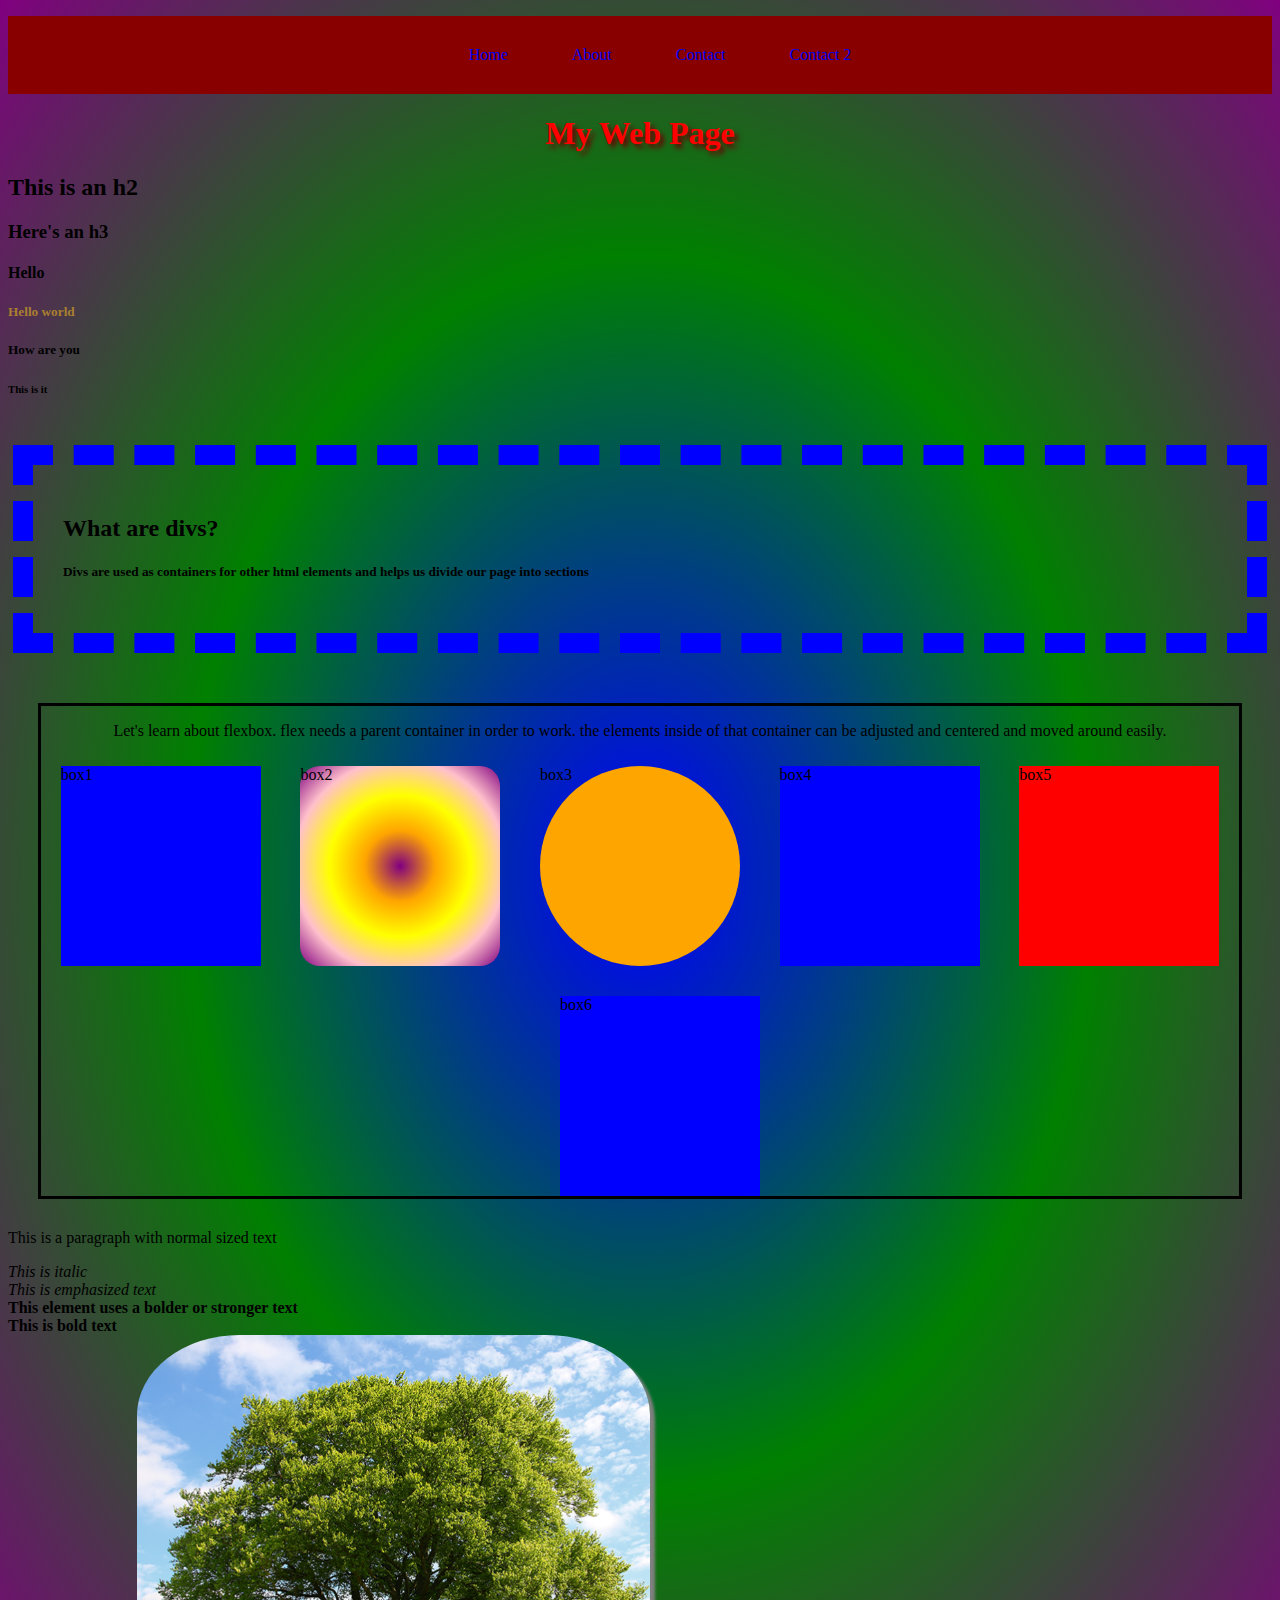
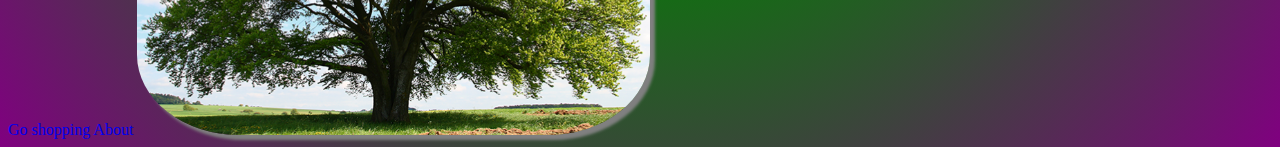
<file: index.html>
<!DOCTYPE html>
<html lang="en">
<head>
    <meta charset="UTF-8">
    <meta http-equiv="X-UA-Compatible" content="IE=edge">
    <meta name="viewport" content="width=device-width, initial-scale=1.0">
    <title>Coding Practice</title>
    <link rel="stylesheet" href="style.css">
</head>
<body>

<header>
  <nav>
    <ul>
     <a href="index.html"><li>Home</li></a>
     <a href= "about.html"><li>About</li></a>
     <a href= "contact.html"><li>Contact</li></a>
     <a href= "contact2.html"><li>Contact 2</li></a>
    </ul> 
  </nav>
</header>

<h1>My Web Page</h1>
<h2>This is an h2</h2>
<h3>Here's an h3</h3>
<h4>Hello</h4>
<h5 class= "title">Hello world</h5>
<h5>How are you</h5>
<h6>This is it</h6>

<div class= "container">
    <h2>What are divs?</h2>
    <h5>Divs are used as containers for other html elements and helps us divide our page into sections</h5>
</div>

<div class="flex"><p>
  Let's learn about flexbox. flex needs a parent container in order to work. the elements inside of that container can be adjusted and centered and moved around easily. 
</p>

<div class= "box" id="box1">box1</div>
<div class= "box" id="box2">box2</div>
<div class= "box" id="box3">box3</div>  
<div class= "box" id="box4">box4</div>
<div class= "box" id="box5">box5</div>
<div class= "box" id="box6">box6</div>
</div>

<section>
  <p>This is a paragraph with normal sized text</p>
  <i>This is italic</i><br>
  <em>This is emphasized text</em><br>
  <strong>This element uses a bolder or stronger text</strong><br>
  <b>This is bold text</b>  

</section>

<a href="https://amazon.com"">Go shopping</a> 
<a href="about.html">About</a>


<a href="https://petfinder.com"><img src="Tree1.jpeg" height= "400" alt="tree" class="circleImg"></a>


</body>
</html>
</file>
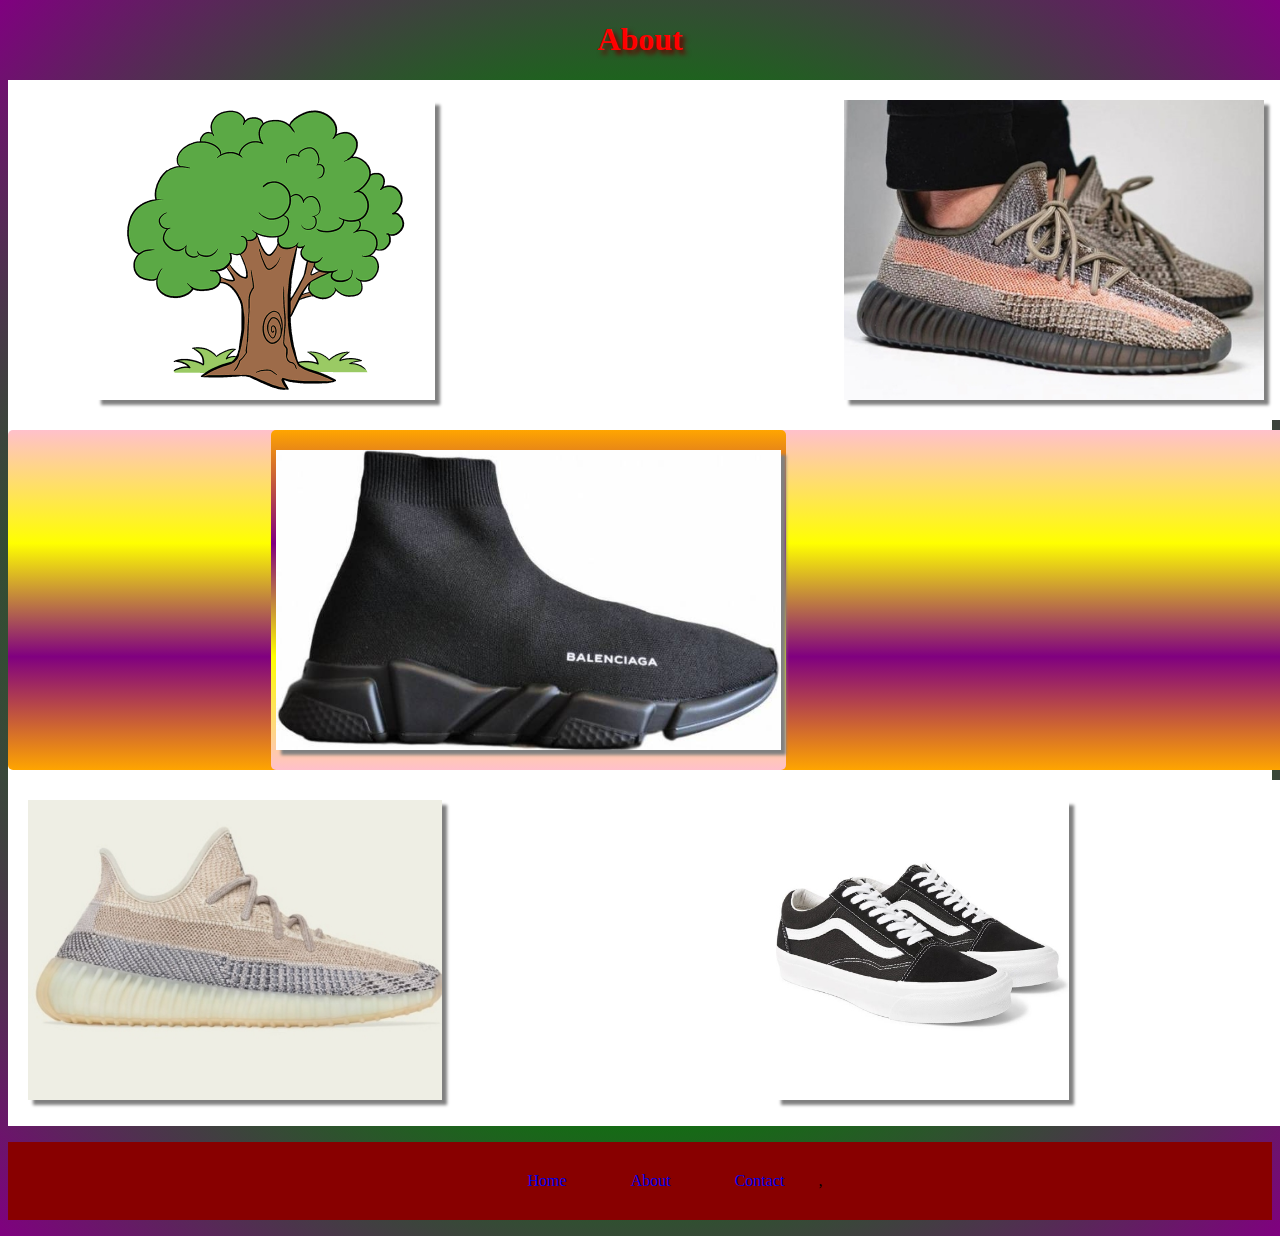
<file: about.html>
<!DOCTYPE html>
<html lang="en">
<head>
    <meta charset="UTF-8">
    <meta http-equiv="X-UA-Compatible" content="IE=edge">
    <meta name="viewport" content="width=device-width, initial-scale=1.0">
    <title>My About Page</title>
    <link rel="stylesheet" href="style.css">

</head>
<body>
    <h1>About</h1>
    <div class="wrapper">
        <div class="Box a"><img src="Tree2.png" alt="Tree" height = 300px></div>
        <div class="Box b"><img src="shoe1.jpg" alt="shoe1" height = 300px></div>
        <div class="Box c"></div>
        <div class="Box d"><img src="shoe3.jpg" alt="shoe3" height = 300px></div>
        <div class="Box e"><img src="shoe4.jpg" alt="shoe4" height = 300px></div>
        <div class="Box f"><img src="shoe5.jpg" alt="shoe5" height = 300px></div>
      </div>
    <header>
        <nav>
          <ul>
           <a href="index.html"><li>Home</li></a>
           <a href= "about.html"><li>About</li></a>
           <a href= "contact.html"><li>Contact</li></a>  
,
</file>
<file: style.css>
h1 {
    text-align: center;
    color: red;
    text-shadow: 4px 4px 5px rgb(105, 0, 0);
}

.title{
    color:rgb(170, 127, 47); 
}

a {
    text-decoration-line: none;
}



nav {
    background: rgb(136, 0, 0);
    text-align: center;
}


.nav-wrapper{
    background-color: grey;
}



nav ul {
    list-style: none;
}

nav li {
    display: inline-block;
padding: 30px;
}

.container{
    border: 20px dashed blue;
    margin: 50px 5px;
    padding:30px

}

.box{
    
   height: 200px;
   width: 200px;
    background: blue; 
    margin: 10px ;

}

@keyframes fadeMe {
    0%{ 
opacity:1;
    }
    100%{
        opacity:0;
    }
} 

#box1{
    animation-name:fadeMe;
    animation-duration: 4s;
    animation-iteration-count: infinite;
    animation-timing-function:linear ;

}

@keyframes rotation{
    0%{transform: rotate(90deg);}
    0%{transform: rotate(180deg);}
    0%{transform: rotate(360deg);}

}

#box2 {
    animation-name:rotation;
    animation-duration: 5s;
    animation-iteration-count: 4s;
    animation-timing-function:ease-in-out ;
    border-radius: 10%;
    background-image: radial-gradient(circle,purple,orange,yellow,pink,purple);

}

@keyframes getBigger{
    0% {transform:scale(1);}
    0% {transform:scale(2);}
    0% {transform:scale(.5);}

}

#box3{
    animation:getBigger 6s 8s ease-in;
    border-radius:50%;
    background: orange;
}

@keyframes changeColors {
    0%{background-color: grey;}
    25%{background-color: purple;}
    50%{background-color: yellow;}
    75%{background-color: pink;}
    100%{background-color: grey;}
}

#box4 {
    animation: changeColors 3s 2s forwards;
}


@keyframes moveBox {
    0% {left: 0px; top: 0px;}
    25% {left: 100px; top: 0px;}
    50% {left: 100px; top: 200px;}
    75% {left: 0px; top: 200px;}
    100% {left: 0px; top: 0px;}

}

#box5{
    position: relative;
    background: red;
    animation: moveBox 5s 3s ;

}



#box6{
    top: 10px;
    left: 20px;
    position: relative ;
}


html{
background-image:radial-gradient(blue, green, purple );
}








.circleImg{    
    border-radius: 20%;
}

img {   
    box-shadow: 5px 5px  3px grey
}

.flex {
    margin: 30px;
    border: 3px solid black;
    display: flex;
    flex-wrap:wrap ;
    justify-content:space-around;       
    flex-direction: row reverse;
    
}

.contact-box{
display: flex;
justify-content: center;

}

.row {
    margin: 30px;
}

.input-field{
    margin: 20px;
}

form input {
   display: block;
   margin: 30px;
}

form textarea {
    display: block;
    margin: 30px;
}

form button{
    display: block;
    margin: 30px;
}


.wrapper {
    display: grid;
    grid-gap: 10px;
    grid-template-columns: repeat(5, [col] 20% ) ;
    grid-template-rows: repeat(3, [row] auto  );
    background-color: white;
    color: #444;
  }

  .Box {
    background-color: white;
    color: #fff;
    border-radius: 5px;
    padding: 20px;
    font-size: 150%;
    z-index:10;

  }

  .a {
    grid-column: col / span  2;
    grid-row: row ;
    display: flex;
    justify-content:center ;
  }
  .b {
    grid-column: col 4 / span  2 ;
    grid-row: row ;
    display: flex;
    justify-content:center ;
  }
  .c {
    grid-column: col / span 5;
    grid-row: row 2 ;
    display: flex;
    justify-content:center ;
    background-image: linear-gradient(pink,yellow,purple,orange);
  }
  .d {
    grid-column: col  / span  3 ;
    grid-row: row 3;
  }

  .e {
    grid-column: col 3 / span  3;
    grid-row: row 3;
    display: flex;
    justify-content:center ;
  }

  .f {
    grid-column: col 2 / span 2 ;
    grid-row: row 2  ;
    background-color: rgba(49,121,207, 0.5);
    z-index: 20;
    display: flex;
    justify-content:center ;
    background-image: linear-gradient(orange,purple,yellow,pink);
  }
</file>
